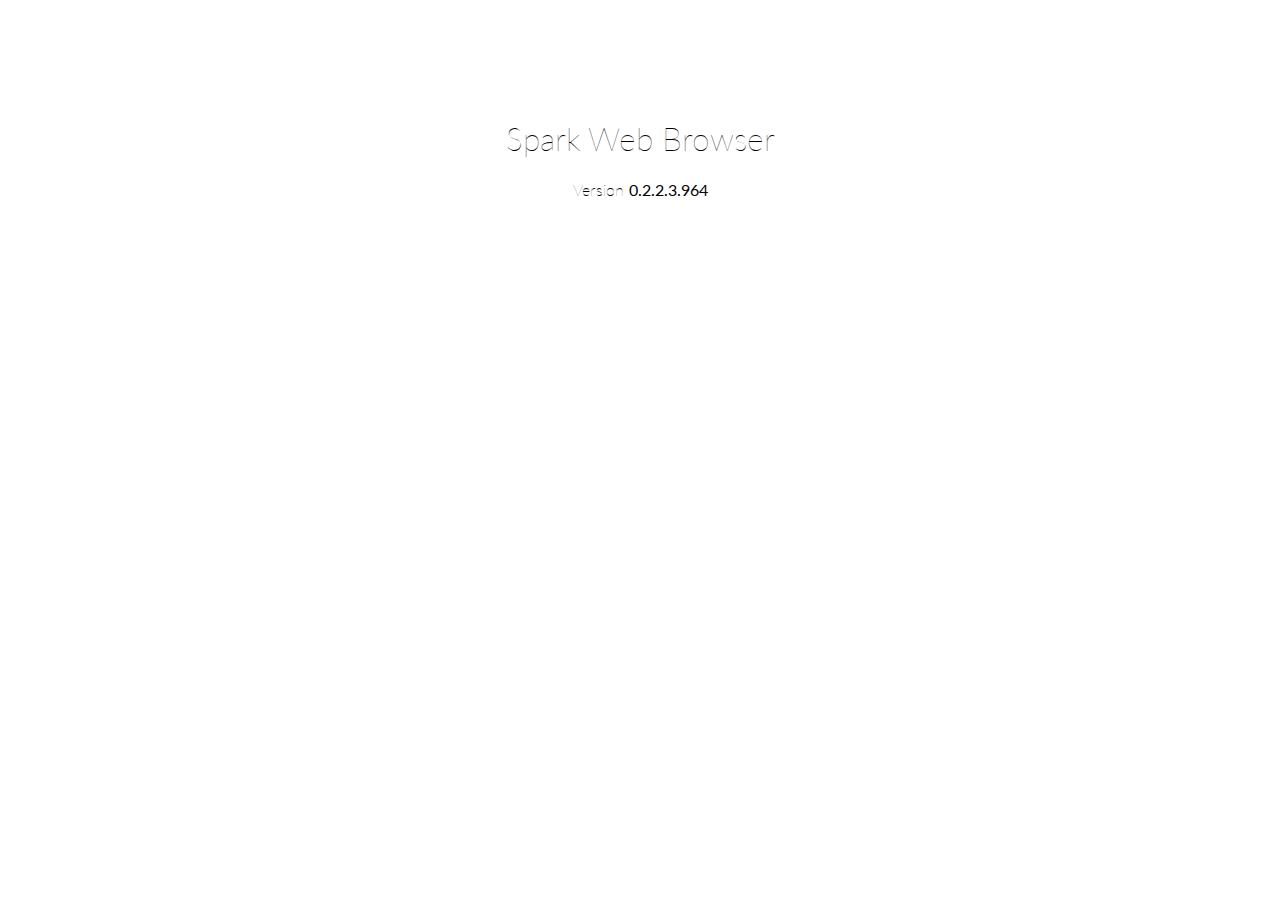
<file: spark-about.html>
<!DOCTYPE html>
<html lang="en">

<head>
    <meta charset="utf-8">
    <meta name="viewport" content="width=device-width, initial-scale=1">
    <title>About Spark</title>
    <link href='http://fonts.googleapis.com/css?family=Lato' rel='stylesheet' type='text/css'>
    <!-- Latest compiled and minified CSS -->
    <link rel="stylesheet" href="https://maxcdn.bootstrapcdn.com/bootstrap/3.3.6/css/bootstrap.min.css" integrity="sha384-1q8mTJOASx8j1Au+a5WDVnPi2lkFfwwEAa8hDDdjZlpLegxhjVME1fgjWPGmkzs7" crossorigin="anonymous">
    <!-- Latest compiled and minified JavaScript -->
    <script src="https://maxcdn.bootstrapcdn.com/bootstrap/3.3.6/js/bootstrap.min.js" integrity="sha384-0mSbJDEHialfmuBBQP6A4Qrprq5OVfW37PRR3j5ELqxss1yVqOtnepnHVP9aJ7xS" crossorigin="anonymous"></script>
    <!-- Custom styles for this template -->
    <link href="spark-styles.css" rel="stylesheet">
</head>

<body>
    <div class="container">
        <div class="spark-styles">
            <h1 style="font-family:Lato; font-weight:lighter;">Spark Web Browser</h1>
            <p class="lead" style="font-family:Lato; font-weight:lighter;">Version <b>0.2.2.3.964</b></p>
        </div>

    </div>
    <!-- /.container -->
    <!-- Bootstrap core JavaScript
         ================================================== -->
    <!-- Placed at the end of the document so the pages load faster -->
    <script src="https://ajax.googleapis.com/ajax/libs/jquery/1.11.3/jquery.min.js"></script>
</body>
</html>
</file>
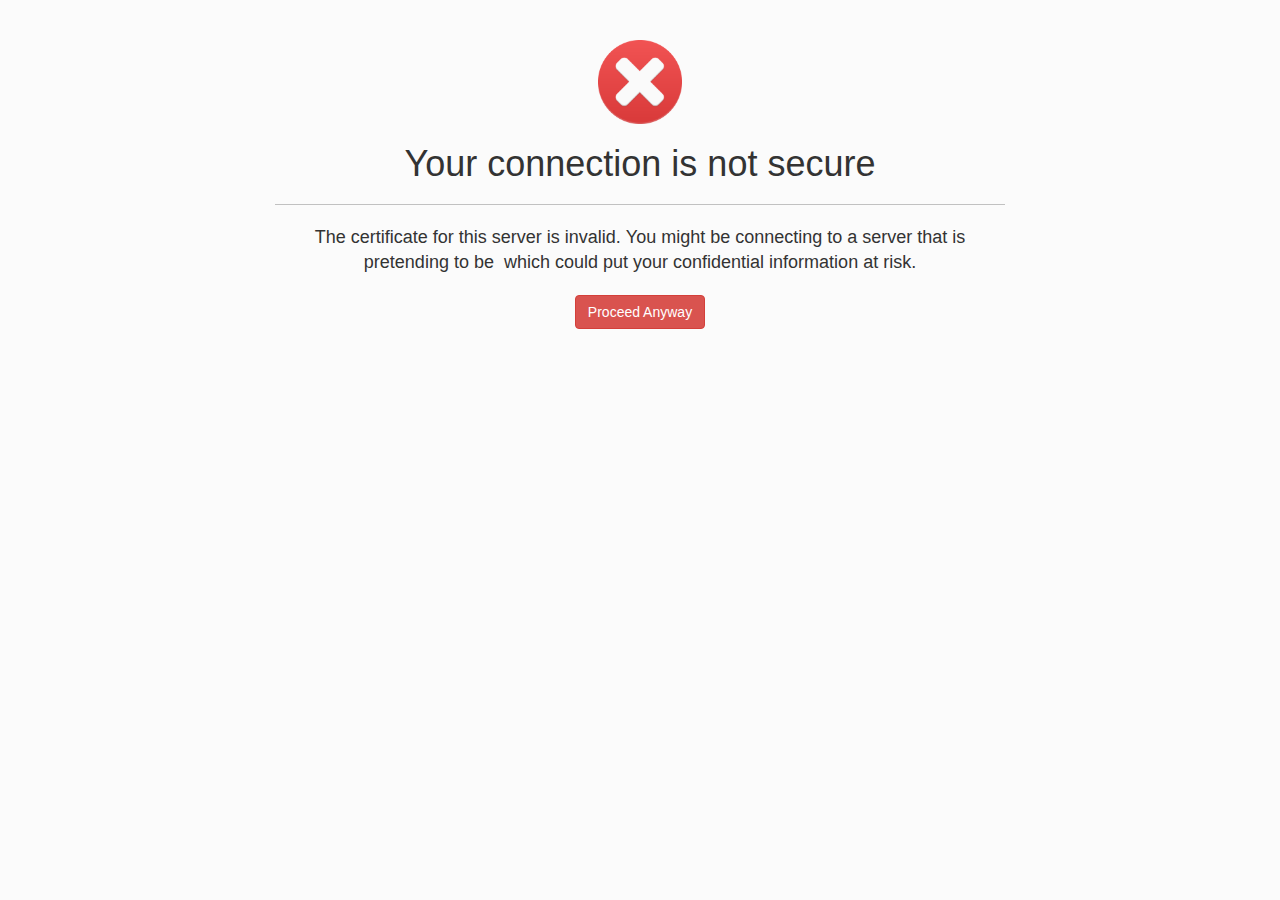
<file: SparkWebBrowser/URL Resources/spark-cert-invalid.html>
<!--
 
 spark-cert-invalid.html
 Spark
 
 Copyright (c) 2014-2016 Jonathan Wukitsch / Insleep
 This code is distributed under the terms and conditions of the GNU license. You may copy, distribute and modify the software as long as you track changes/dates in source files. Any modifications to or software including (via compiler) GPL-licensed code must also be made available under the GPL along with build & install instructions.
 -->

<!DOCTYPE html>
<html lang="en">

<head>
    <meta charset="utf-8">
    <meta name="viewport" content="width=device-width, initial-scale=1">
    <title>Server Certificate Error</title>
    <!--<link rel="shortcut icon" href="https://insleep.tech/spark/favicon.ico" type="image/x-icon" />-->
    <link href="https://fonts.googleapis.com/css?family=Lato" rel='stylesheet' type='text/css'>
    <!-- Latest compiled and minified CSS -->
    <link rel="stylesheet" href="bootstrap.min.css">
    <!-- Latest compiled and minified JavaScript -->
    <script src="bootstrap.min.js"></script>
    <!-- Custom styles -->
    <link href="stylesheet.css" rel="stylesheet">
</head>

<body>
    <div class="container">
        <div class="spark-styles row col-sm-8 col-centered">
            <img src="ErrorIcon256.png" alt="Error icon" height="84" width="84">
            <h1 class="invalidpage-heading">Your connection is not secure</h1>
            <hr class="invalidpage-hr" />
            <p class="invalidpage-desc lead">The certificate for this server is invalid.&nbsp;You might be connecting to a server that is pretending to be&nbsp;<b><span id="sparkWebBrowser-invalidCertWebpage"></span></b>&nbsp;which could put your confidential information at risk.</p>
            <button type="button" class="btn btn-danger">Proceed Anyway</button>
        </div>
    </div>
    
    <!-- /.container -->
    <!-- Bootstrap core JavaScript
         ================================================== -->
    <!-- Placed at the end of the document so the pages load faster -->
    <script src="jquery.min.js"></script>
</body>
</html>
</file>
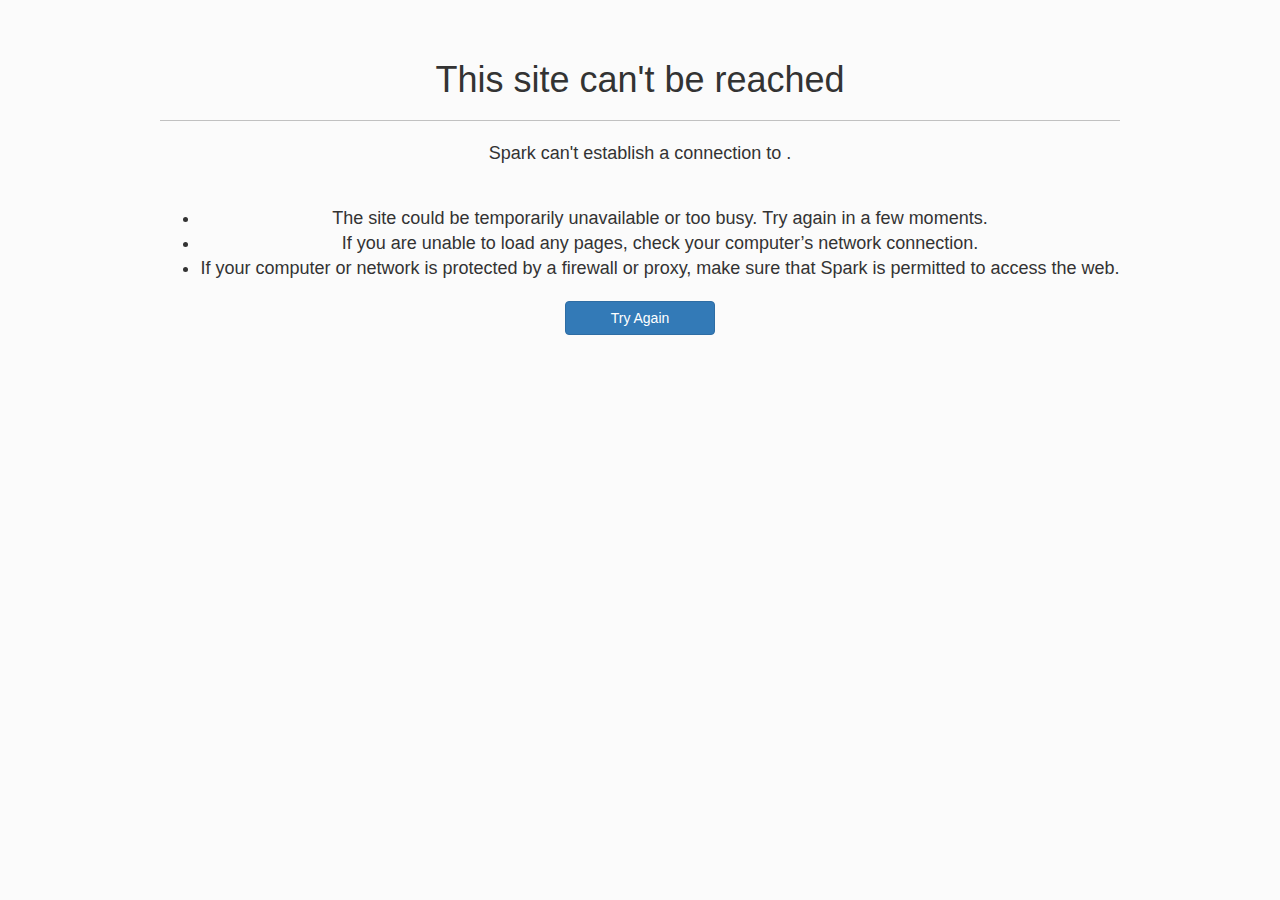
<file: SparkWebBrowser/URL Resources/spark-connection-fail.html>
<!--
 
 spark-connection-fail.html
 Spark
 
 Copyright (c) 2014-2017 Jonathan Wukitsch / Insleep
 This code is distributed under the terms and conditions of the GNU license. You may copy, distribute and modify the software as long as you track changes/dates in source files. Any modifications to or software including (via compiler) GPL-licensed code must also be made available under the GPL along with build & install instructions.
 -->

<!DOCTYPE html>
<html lang="en">

<head>
    <meta charset="utf-8">
    <meta name="viewport" content="width=device-width, initial-scale=1">
    <title>Problem loading page</title>
    <!--<link rel="shortcut icon" href="https://insleep.tech/spark/favicon.ico" type="image/x-icon" />-->
    <link href="https://fonts.googleapis.com/css?family=Lato" rel='stylesheet' type='text/css'>
    <!-- Latest compiled and minified CSS -->
    <link rel="stylesheet" href="bootstrap.min.css">
    <!-- Latest compiled and minified JavaScript -->
    <script src="bootstrap.min.js"></script>
    <!-- Custom styles -->
    <link href="stylesheet.css" rel="stylesheet">
</head>

<body>
    <div class="container">
        <div class="spark-styles">
            <h1 class="invalidpage-heading">This site can't be reached</h1>
            <hr class="invalidpage-hr" />
            <p class="invalidpage-desc lead">Spark can't establish a connection to&nbsp;<b><span id="sparkWebBrowser-webpageRequested"></span></b>.</p>
            <br />
            <ul class="invalidpage-desc lead">
                <li>The site could be temporarily unavailable or too busy.&nbsp;Try again in a few moments.</li>
                <li>If you are unable to load any pages, check your computer’s network connection.</li>
                <li>If your computer or network is protected by a firewall or proxy, make sure that Spark is permitted to access the web.</li>
            </ul>
            <a href="spark://lastsession" class="invalidpage-button-link"><button type="button" class="invalidpage-firstBtn btn btn-primary">Try Again</button></a>
        </div>
    </div>
    
    <!-- /.container -->
    <!-- Bootstrap core JavaScript
         ================================================== -->
    <!-- Placed at the end of the document so the pages load faster -->
    <script src="jquery.min.js"></script>
</body>
</html>
</file>
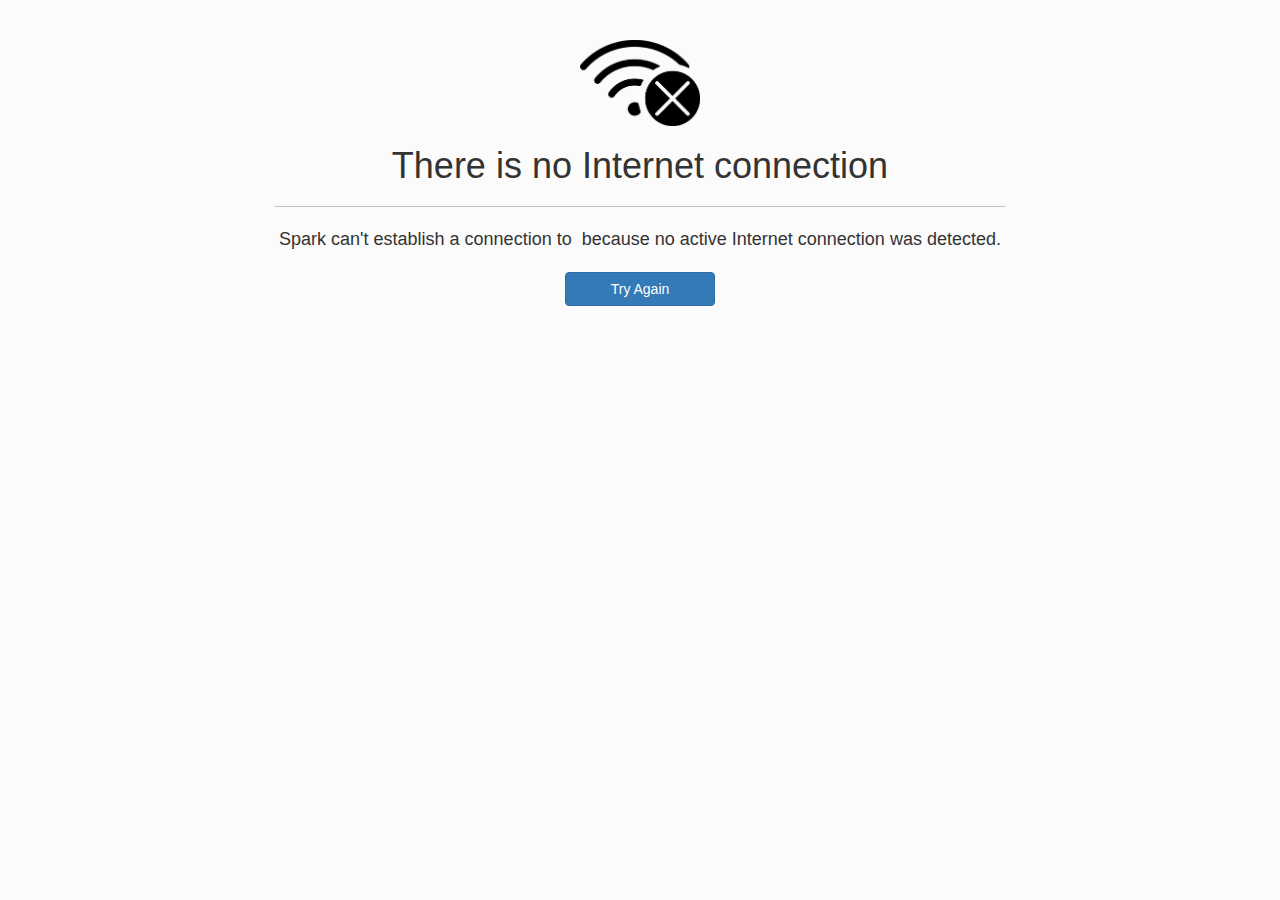
<file: SparkWebBrowser/URL Resources/spark-disconnected.html>
<!--
 
 spark-disconnected.html
 Spark
 
 Copyright (c) 2014-2017 Insleep
 This code is distributed under the terms and conditions of the GNU license. You may copy, distribute and modify the software as long as you track changes/dates in source files. Any modifications to or software including (via compiler) GPL-licensed code must also be made available under the GPL along with build & install instructions.
 -->

<!DOCTYPE html>
<html lang="en">

<head>
    <meta charset="utf-8">
    <meta name="viewport" content="width=device-width, initial-scale=1">
    <title>Problem loading page</title>
    <!--<link rel="shortcut icon" href="https://insleep.tech/spark/favicon.ico" type="image/x-icon" />-->
    <!-- Latest compiled and minified CSS -->
    <link rel="stylesheet" href="bootstrap.min.css">
    <!-- Latest compiled and minified JavaScript -->
    <script src="bootstrap.min.js"></script>
    <!-- Custom styles -->
    <link href="stylesheet.css" rel="stylesheet">
</head>

<body>
    <div class="container">
        <div class="spark-styles row col-sm-8 col-centered">
            <img src="InternetDisconnected.png" alt="Error icon" height="86" width="120">
            <h1 class="invalidpage-heading">There is no Internet connection</h1>
            <hr class="invalidpage-hr" />
            <p class="invalidpage-desc lead">Spark can't establish a connection to&nbsp;<b><span id="sparkWebBrowser-webpageRequested"></span></b> because no active Internet connection was detected.</p>
            <a href="spark://lastsession" class="invalidpage-button-link"><button type="button" class="invalidpage-firstBtn btn btn-primary">Try Again</button></a>
        </div>
    </div>
    
    <!-- /.container -->
    <!-- Bootstrap core JavaScript
         ================================================== -->
    <!-- Placed at the end of the document so the pages load faster -->
    <script src="jquery.min.js"></script>
</body>
</html>
</file>
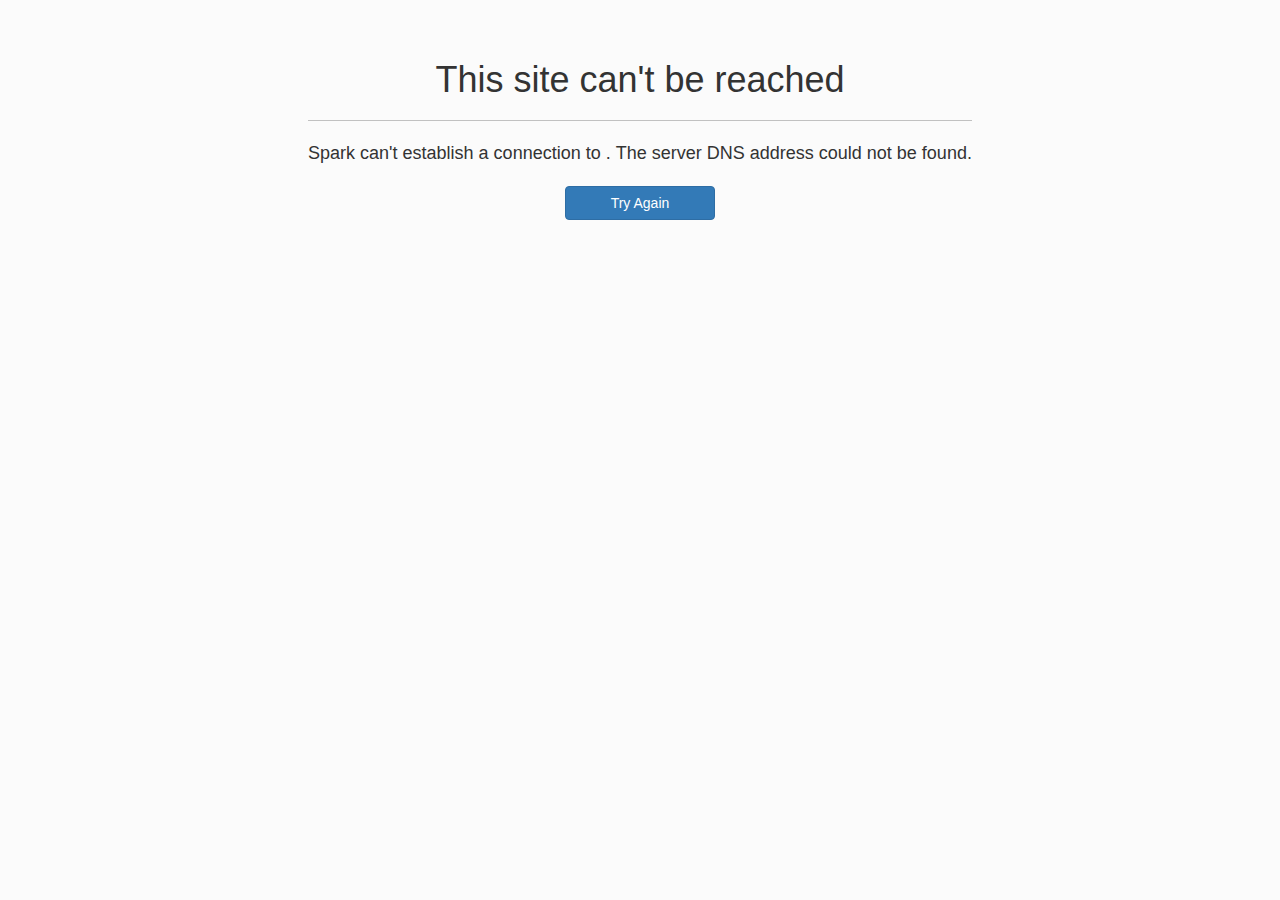
<file: SparkWebBrowser/URL Resources/spark-dns-failed.html>
<!--
 
 spark-dns-failed.html
 Spark
 
 Copyright (c) 2014-2017 Insleep
 This code is distributed under the terms and conditions of the GNU license. You may copy, distribute and modify the software as long as you track changes/dates in source files. Any modifications to or software including (via compiler) GPL-licensed code must also be made available under the GPL along with build & install instructions.
 -->

<!DOCTYPE html>
<html lang="en">

<head>
    <meta charset="utf-8">
    <meta name="viewport" content="width=device-width, initial-scale=1">
    <title>Problem loading page</title>
    <!--<link rel="shortcut icon" href="https://insleep.tech/spark/favicon.ico" type="image/x-icon" />-->
    <!-- Latest compiled and minified CSS -->
    <link rel="stylesheet" href="bootstrap.min.css">
    <!-- Latest compiled and minified JavaScript -->
    <script src="bootstrap.min.js"></script>
    <!-- Custom styles -->
    <link href="stylesheet.css" rel="stylesheet">
</head>

<body>
    <div class="container">
        <div class="spark-styles">
            <h1 class="invalidpage-heading">This site can't be reached</h1>
            <hr class="invalidpage-hr" />
            <p class="invalidpage-desc lead">Spark can't establish a connection to&nbsp;<b><span id="sparkWebBrowser-webpageRequested"></span></b>.&nbsp;The server DNS address could not be found.</p>
            <a href="spark://lastsession" class="invalidpage-button-link"><button type="button" class="invalidpage-firstBtn btn btn-primary">Try Again</button></a>
        </div>
    </div>
    
    <!-- /.container -->
    <!-- Bootstrap core JavaScript
         ================================================== -->
    <!-- Placed at the end of the document so the pages load faster -->
    <script src="jquery.min.js"></script>
</body>
</html>
</file>
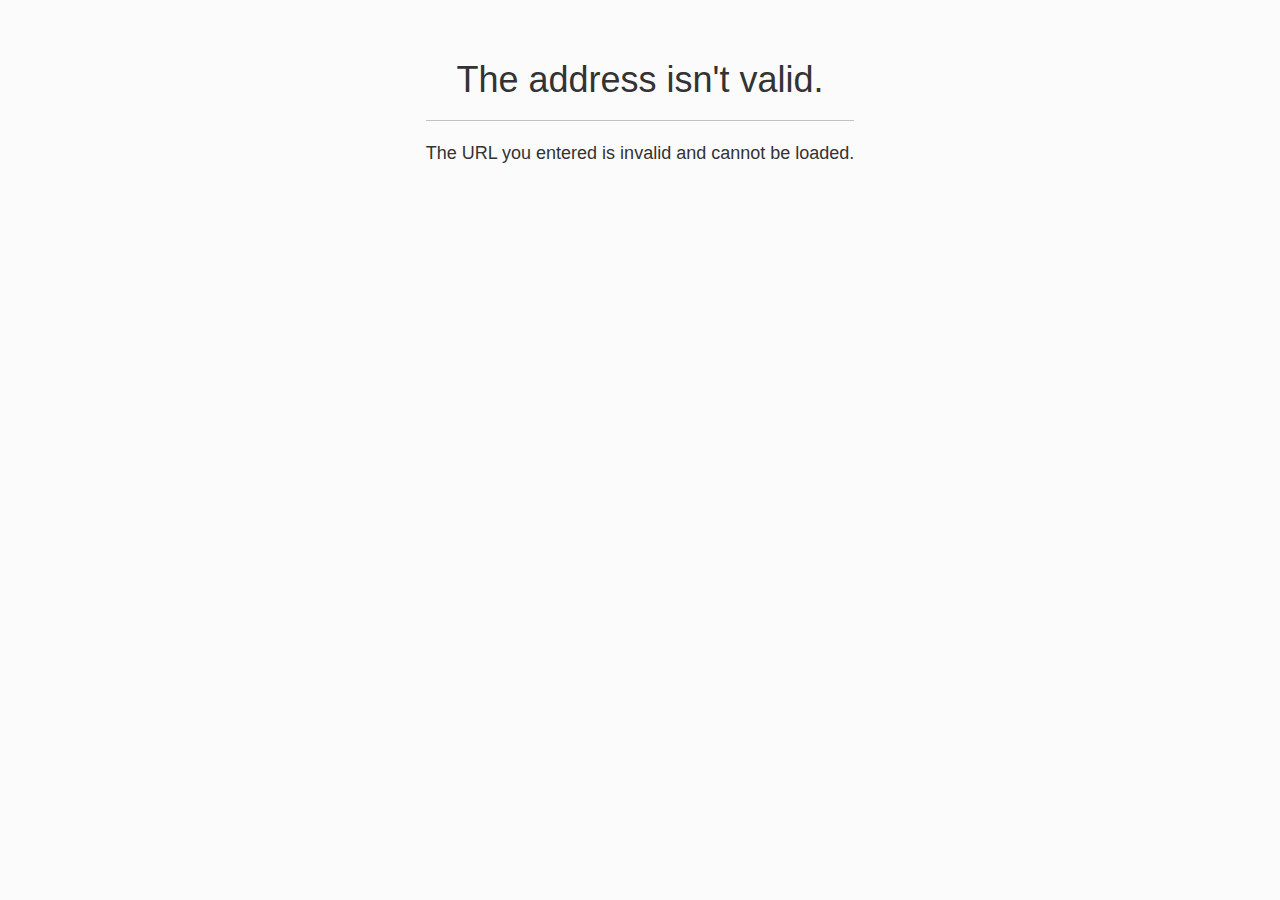
<file: SparkWebBrowser/URL Resources/spark-invalid-url.html>
<!--
 
 spark-invalid-url.html
 Spark
 
 Copyright (c) 2014-2016 Jonathan Wukitsch / Insleep
 This code is distributed under the terms and conditions of the GNU license. You may copy, distribute and modify the software as long as you track changes/dates in source files. Any modifications to or software including (via compiler) GPL-licensed code must also be made available under the GPL along with build & install instructions.
 -->

<!DOCTYPE html>
<html lang="en">

<head>
    <meta charset="utf-8">
    <meta name="viewport" content="width=device-width, initial-scale=1">
    <title>Invalid Address</title>
    <!--<link rel="shortcut icon" href="https://insleep.tech/spark/favicon.ico" type="image/x-icon" />-->
    <link href="https://fonts.googleapis.com/css?family=Lato" rel='stylesheet' type='text/css'>
    <!-- Latest compiled and minified CSS -->
    <link rel="stylesheet" href="bootstrap.min.css">
    <!-- Latest compiled and minified JavaScript -->
    <script src="bootstrap.min.js"></script>
    <!-- Custom styles -->
    <link href="stylesheet.css" rel="stylesheet">
</head>

<body>
    <div class="container">
        <div class="spark-styles">
            <!--<h1 class="invalidpage-sadface">:(</h1>-->
            <h1 class="invalidpage-heading">The address isn't valid.</h1>
            <hr class="invalidpage-hr" />
            <p class="invalidpage-desc lead">The URL you entered is invalid and cannot be loaded.</p>
        </div>
    </div>
    
    <!-- /.container -->
    <!-- Bootstrap core JavaScript
         ================================================== -->
    <!-- Placed at the end of the document so the pages load faster -->
    <script src="jquery.min.js"></script>
</body>
</html>
</file>
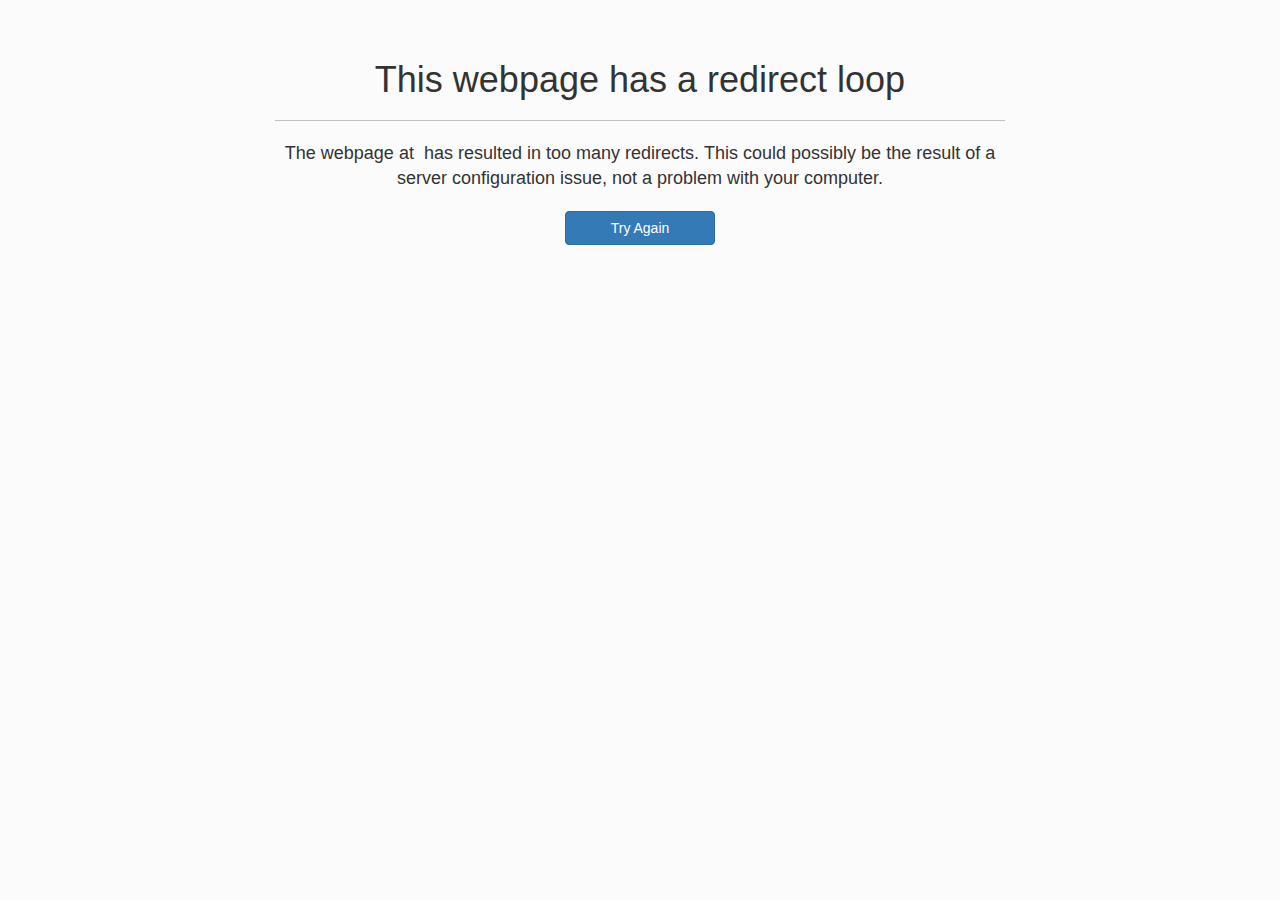
<file: SparkWebBrowser/URL Resources/spark-redirect-loop.html>
<!--
 
 spark-redirect-loop.html
 Spark
 
 Copyright (c) 2014-2017 Insleep
 This code is distributed under the terms and conditions of the GNU license. You may copy, distribute and modify the software as long as you track changes/dates in source files. Any modifications to or software including (via compiler) GPL-licensed code must also be made available under the GPL along with build & install instructions.
 -->

<!DOCTYPE html>
<html lang="en">

<head>
    <meta charset="utf-8">
    <meta name="viewport" content="width=device-width, initial-scale=1">
    <title>Problem loading page</title>
    <!--<link rel="shortcut icon" href="https://insleep.tech/spark/favicon.ico" type="image/x-icon" />-->
    <!-- Latest compiled and minified CSS -->
    <link rel="stylesheet" href="bootstrap.min.css">
    <!-- Latest compiled and minified JavaScript -->
    <script src="bootstrap.min.js"></script>
    <!-- Custom styles -->
    <link href="stylesheet.css" rel="stylesheet">
</head>

<body>
    <div class="container">
        <div class="spark-styles row col-sm-8 col-centered">
            <h1 class="invalidpage-heading">This webpage has a redirect loop</h1>
            <hr class="invalidpage-hr" />
            <p class="invalidpage-desc lead">The webpage at&nbsp;<b><span id="sparkWebBrowser-webpageRequested"></span></b>&nbsp;has resulted in too many redirects.&nbsp;This could possibly be the result of a server configuration issue, not a problem with your computer.</p>
            <a href="spark://lastsession" class="invalidpage-button-link"><button type="button" class="invalidpage-firstBtn btn btn-primary">Try Again</button></a>
        </div>
    </div>
    
    <!-- /.container -->
    <!-- Bootstrap core JavaScript
         ================================================== -->
    <!-- Placed at the end of the document so the pages load faster -->
    <script src="jquery.min.js"></script>
</body>
</html>
</file>
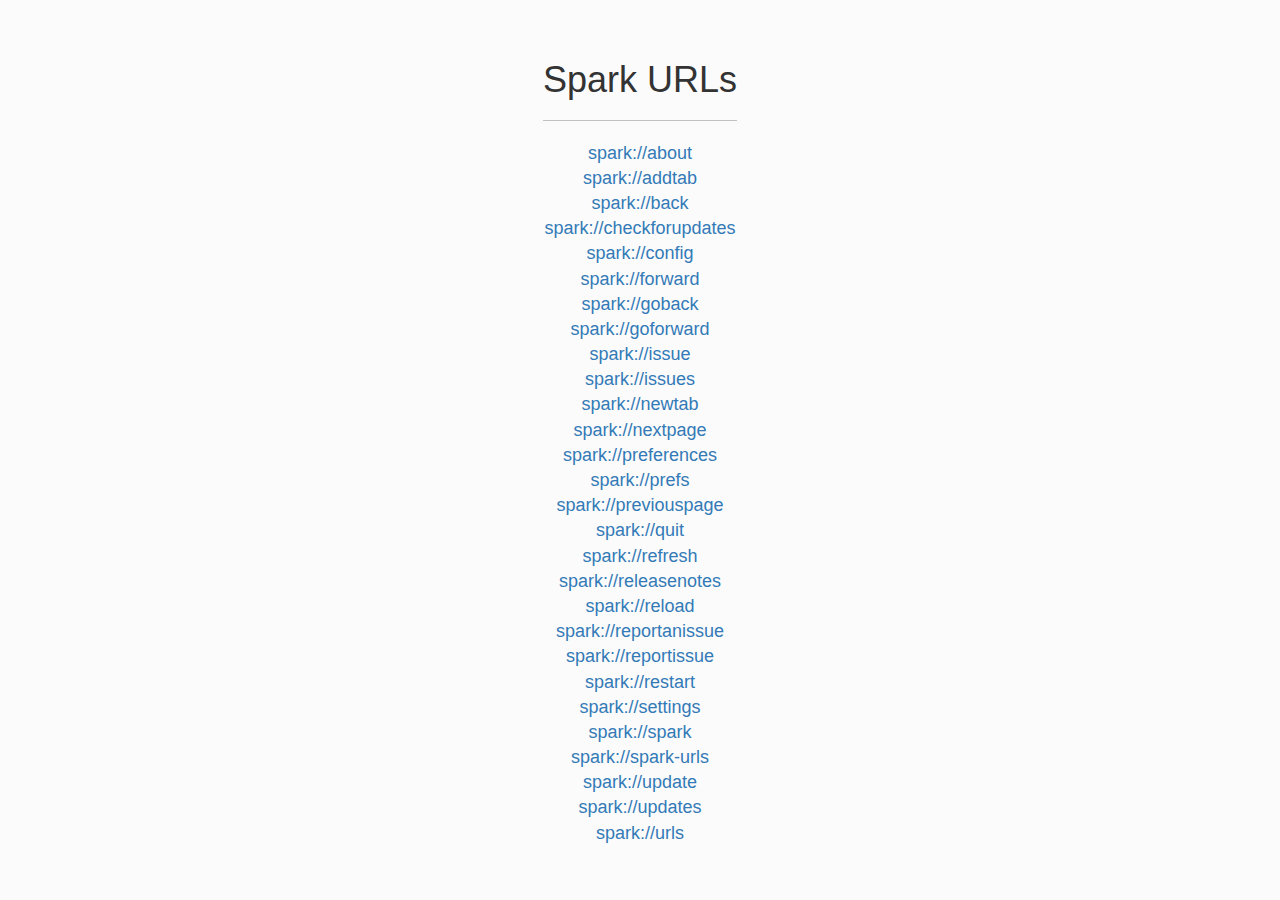
<file: SparkWebBrowser/URL Resources/spark-urls.html>
<!--
 
 spark-urls.html
 Spark
 
 Copyright (c) 2014-2016 Jonathan Wukitsch / Insleep
 This code is distributed under the terms and conditions of the GNU license. You may copy, distribute and modify the software as long as you track changes/dates in source files. Any modifications to or software including (via compiler) GPL-licensed code must also be made available under the GPL along with build & install instructions.
 -->

<!DOCTYPE html>
<html lang="en">

<head>
    <meta charset="utf-8">
    <meta name="viewport" content="width=device-width, initial-scale=1">
    <title>Spark URLs</title>
    <!--<link rel="shortcut icon" href="https://insleep.tech/spark/favicon.ico" type="image/x-icon" />-->
    <link href="https://fonts.googleapis.com/css?family=Lato" rel='stylesheet' type='text/css'>
    <!-- Latest compiled and minified CSS -->
    <link rel="stylesheet" href="bootstrap.min.css">
    <!-- Latest compiled and minified JavaScript -->
    <script src="bootstrap.min.js"></script>
    <!-- Custom styles -->
    <link href="stylesheet.css" rel="stylesheet">
</head>

<body>
    <div class="container">
        <div class="spark-styles">
            <h1 class="sparkurls-heading">Spark URLs</h1>
            <hr class="sparkurls-hr" />
            <a class="sparkurls-desc lead" href="spark://about">spark://about</a>
            <br />
            <a class="sparkurls-desc lead" href="spark://addtab">spark://addtab</a>
            <br />
            <a class="sparkurls-desc lead" href="spark://back">spark://back</a>
            <br />
            <a class="sparkurls-desc lead" href="spark://checkforupdates">spark://checkforupdates</a>
            <br />
            <a class="sparkurls-desc lead" href="spark://config">spark://config</a>
            <br />
            <a class="sparkurls-desc lead" href="spark://forward">spark://forward</a>
            <br />
            <a class="sparkurls-desc lead" href="spark://goback">spark://goback</a>
            <br />
            <a class="sparkurls-desc lead" href="spark://goforward">spark://goforward</a>
            <br />
            <a class="sparkurls-desc lead" href="spark://issue">spark://issue</a>
            <br />
            <a class="sparkurls-desc lead" href="spark://issues">spark://issues</a>
            <br />
            <a class="sparkurls-desc lead" href="spark://newtab">spark://newtab</a>
            <br />
            <a class="sparkurls-desc lead" href="spark://nextpage">spark://nextpage</a>
            <br />
            <a class="sparkurls-desc lead" href="spark://preferences">spark://preferences</a>
            <br />
            <a class="sparkurls-desc lead" href="spark://prefs">spark://prefs</a>
            <br />
            <a class="sparkurls-desc lead" href="spark://previouspage">spark://previouspage</a>
            <br />
            <a class="sparkurls-desc lead" href="spark://quit">spark://quit</a>
            <br />
            <a class="sparkurls-desc lead" href="spark://refresh">spark://refresh</a>
            <br />
            <a class="sparkurls-desc lead" href="spark://releasenotes">spark://releasenotes</a>
            <br />
            <a class="sparkurls-desc lead" href="spark://reload">spark://reload</a>
            <br />
            <a class="sparkurls-desc lead" href="spark://reportanissue">spark://reportanissue</a>
            <br />
            <a class="sparkurls-desc lead" href="spark://reportissue">spark://reportissue</a>
            <br />
            <a class="sparkurls-desc lead" href="spark://restart">spark://restart</a>
            <br />
            <a class="sparkurls-desc lead" href="spark://settings">spark://settings</a>
            <br />
            <a class="sparkurls-desc lead" href="spark://spark">spark://spark</a>
            <br />
            <a class="sparkurls-desc lead" href="spark://spark-urls">spark://spark-urls</a>
            <br />
            <a class="sparkurls-desc lead" href="spark://update">spark://update</a>
            <br />
            <a class="sparkurls-desc lead" href="spark://updates">spark://updates</a>
            <br />
            <a class="sparkurls-desc lead" href="spark://urls">spark://urls</a>
        </div>
    </div>
    
    <!-- /.container -->
    <!-- Bootstrap core JavaScript
         ================================================== -->
    <!-- Placed at the end of the document so the pages load faster -->
    <script src="jquery.min.js"></script>
</body>
</html>
</file>
<file: spark-styles.css>
body {
  padding-top: 50px;
}
.spark-styles {
  padding: 40px 15px;
  text-align: center;
}
</file>
<file: SparkWebBrowser/URL Resources/stylesheet.css>
/* 
 
 stylesheet.css
 Spark
 
 Copyright (c) 2014-2017 Jonathan Wukitsch / Insleep
 This code is distributed under the terms and conditions of the GNU license. You may copy, distribute and modify the software as long as you track changes/dates in source files. Any modifications to or software including (via compiler) GPL-licensed code must also be made available under the GPL along with build & install instructions.
 */

body {
    font-family: -apple-system, BlinkMacSystemFont, "Helvetica Neue", Helvetica, Arial, sans-serif;
    padding: 40px 15px;
    text-align: center;
    background-color: #FBFBFB;
}

h1 {
    font-weight: 400;
}

b {
    font-weight: 500;
}

a {
    line-height: 2.0em;
}

.lead {
    font-weight: 200;
}

.spark-styles {
    display: inline-block;
}

.updates-unavailable {
    text-decoration: none !important;
    color: #BFBFBF;
    cursor: default;
}

.updates-unavailable:hover {
    text-decoration: none !important;
    color: #BFBFBF;
    cursor: default;
}

.about-heading {
    font-weight: 300;
}

.about-checkforupdates {
    font-weight: 200;
    padding-right: 15px;
}

.about-reportissue {
    font-weight: 200;
}

.about-hr {
    border: none;
    height: 1px;
    background-color: #C1C1C1;
}

.about-copyright {
    font-weight: 200;
    font-size: 11px;
    padding-top: 30px;
}

.invalidpage-sadface {
    font-size: 50px;
}

.invalidpage-heading {
    font-weight: 300;
}

.invalidpage-desc {
    text-align: center;
    font-size: 18px;
}

.invalidpage-hr {
    border: none;
    height: 1px;
    background-color: #C1C1C1;
}

.invalidpage-button-link {
    text-decoration: none !important;
    color: #FFFFFF;
}

.invalidpage-button-margin {
    margin-left: 10px;
}

.invalidpage-firstBtn {
    width: 150px;
}

.invalidpage-secondBtn {
    float: center;
    width: 150px;
}

.sparkurls-heading {
    font-weight: 300;
}

.sparkurls-hr {
    border: none;
    height: 1px;
    background-color: #C1C1C1;
}

.sparkurls-desc {
    text-align: center;
    font-size: 18px;
}

.version-item {
    padding-top: 5px;
    line-height: 0.2em;
    font-size: 14px;
}

.version-item-first {
    padding-top: 20px;
}

.version-item-userAgent {
    font-size: 14px;
}

.version-hr {
    border: none;
    height: 1px;
    background-color: #C1C1C1;
}

.version-copyright {
    font-weight: 200;
    font-size: 11px;
}

.col-centered {
    float: none;
    margin: 0 auto;
}
</file>
